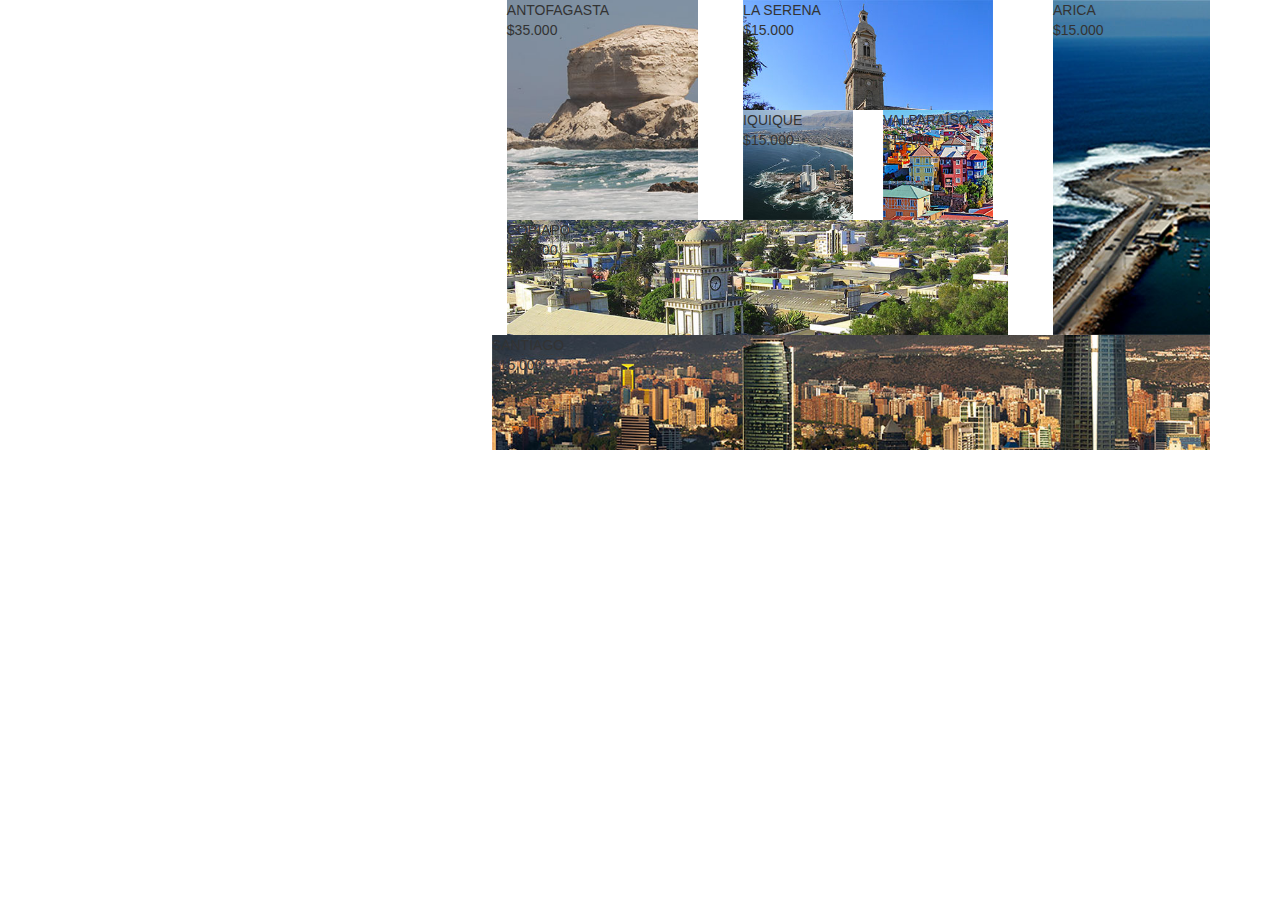
<file: index.html>
<!DOCTYPE html>
<html>
<head>
	<meta charset="utf-8">
	<meta http-equiv="X-UA-Compatible" content="IE=edge">
	<title></title>
	<link rel="stylesheet" href="css/bootstrap.css">
	<link rel="stylesheet" href="css/styles.css">
</head>
<body>

	<div class="container">
		<div id="grid-slider" style="width:63%;float:right;">
			<div class="row">
				<div id="masongrid_1">
					<div class="col-md-9">
						<div class="col-md-5">
							<div class="grid-slide" data-sec="2000" data-source="0" style="height: 220px;">
								<div class="capt grid-cap">
								</div>
								<div class="greydout grid-img"></div>
							</div>
						</div>
						<div class="col-md-7">
							<div class="col-md-12">
								<div class="grid-slide" data-sec="2100" data-source="1" style="height: 110px;">
									<div class="capt grid-cap">
									</div>
									<div class="greydout grid-img"></div>
								</div>
							</div>
							<div class="col-md-6">
								<div class="grid-slide" data-sec="2200" data-source="2" style="height: 110px;">
									<div class="capt grid-cap">
									</div>
									<div class="greydout grid-img"></div>
								</div>
							</div>
							<div class="col-md-6">
								<div class="grid-slide" data-sec="2300" data-source="3" style="height: 110px;">
									<div class="capt grid-cap">
									</div>
									<div class="greydout grid-img" ></div>
								</div>
							</div>
						</div>
						<div class="col-md-12">
							<div class="grid-slide" data-sec="2400" data-source="4" style="height: 115px;">
								<div class="capt grid-cap">
								</div>
								<div class="greydout grid-img" ></div>
							</div>
						</div>
					</div>
					<div class="col-md-3">
						<div class="grid-slide" data-sec="2500" data-source="5" style="height: 335px;">
							<div class="capt grid-cap">
							</div>
							<div class="greydout grid-img"  ></div>
						</div>
					</div>
					<div class="col-md-12">
						<div class="grid-slide" data-sec="2600" data-source="6" style="height: 115px;">
							<div class="capt grid-cap">
							</div>
							<div class="greydout grid-img" ></div>
						</div>
					</div>
				</div>
			</div>
		</div>
	</div>

	<script src="js/jquery.js"></script>
	<script src="js/data.js"></script>
	<script src="js/gridSlider.js"></script>
	<script>
		$("#grid-slider").gridSlider({
			data: psDataSource
		});
	</script>
</body>
</html>
</file>
<file: css/styles.css>
.grid-slide{
	position: relative;
}
.grid-img{
	position: absolute;
	width:100%;
	height:100%;
	top:0px;
	left:0px;	
	background-size: cover;
	background-repeat: no-repeat;
	-webkit-transition: all 0.5s ease 0s;
     -moz-transition: all 0.5s ease 0s;
      -ms-transition: all 0.5s ease 0s;
       -o-transition: all 0.5s ease 0s;
          transition: all 0.5s ease 0s;
}
.grid-cap{
	position: relative;
	z-index: 1;
}
</file>
